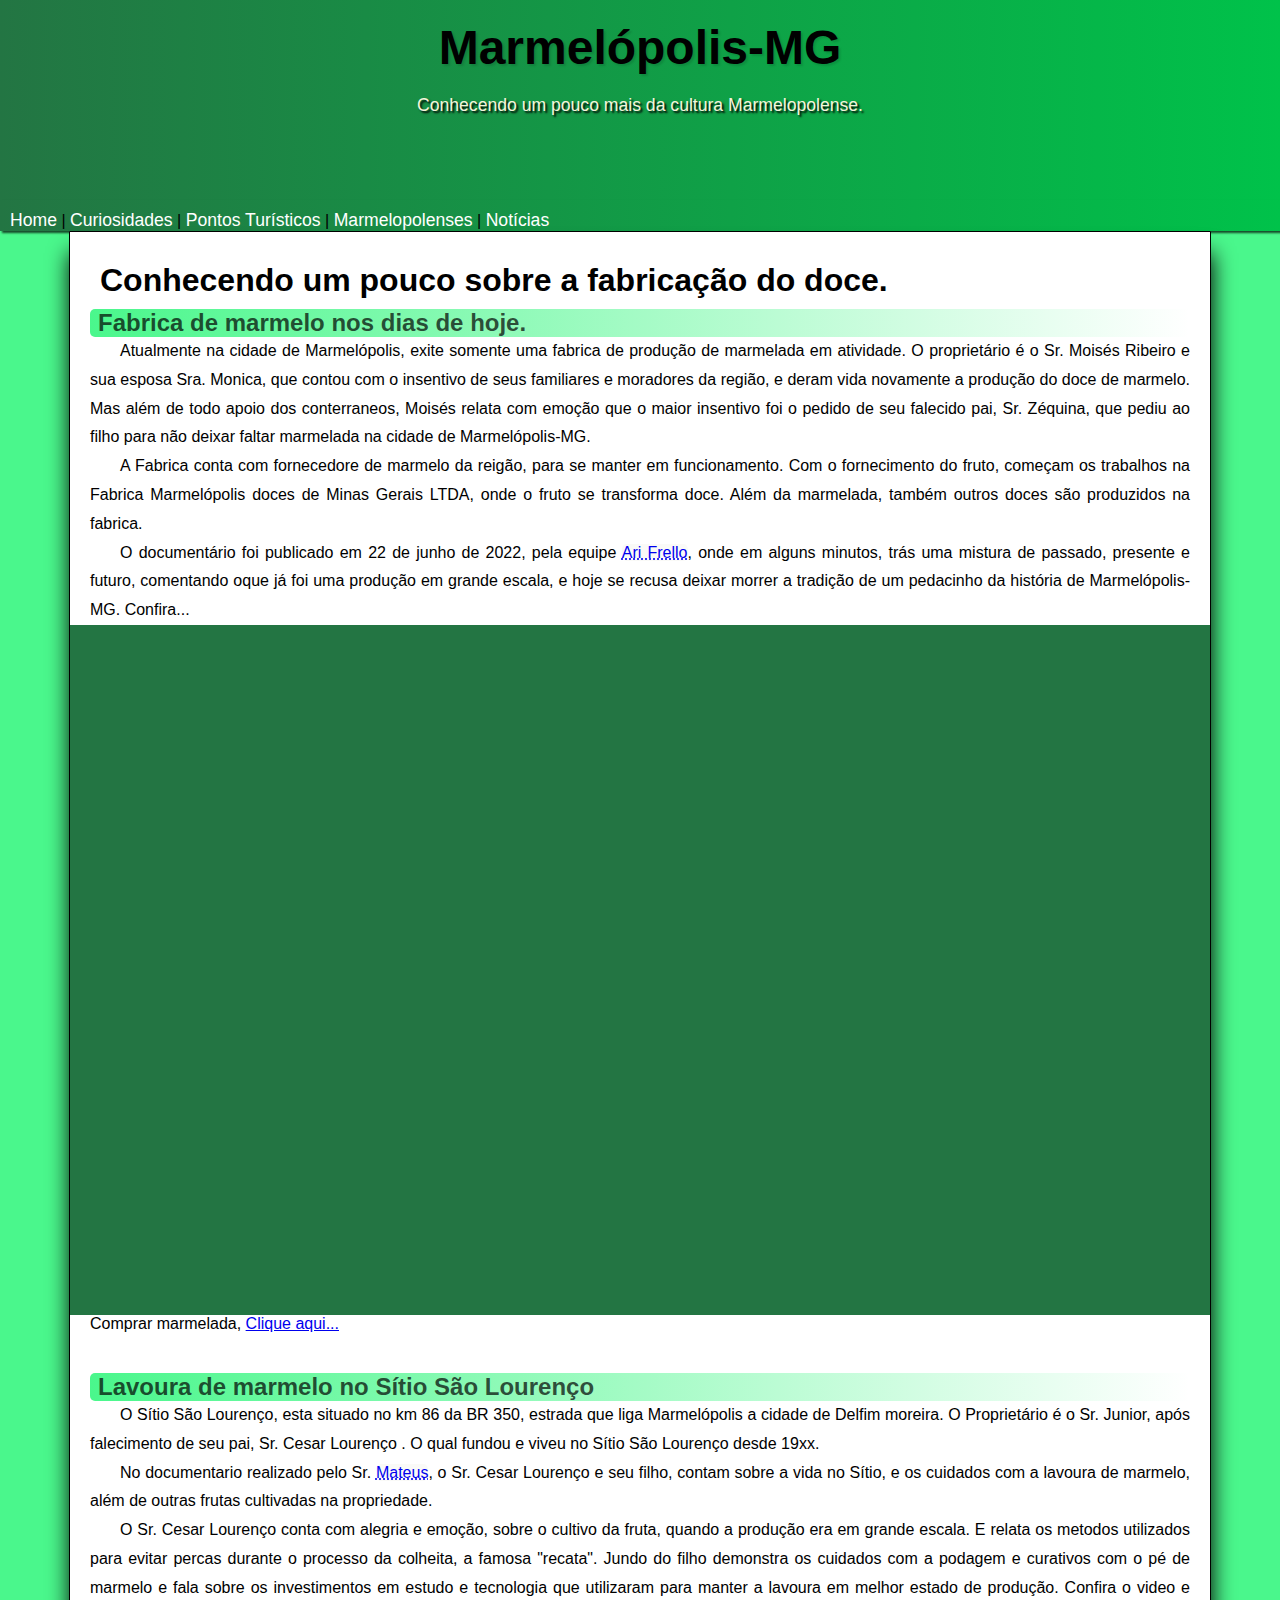
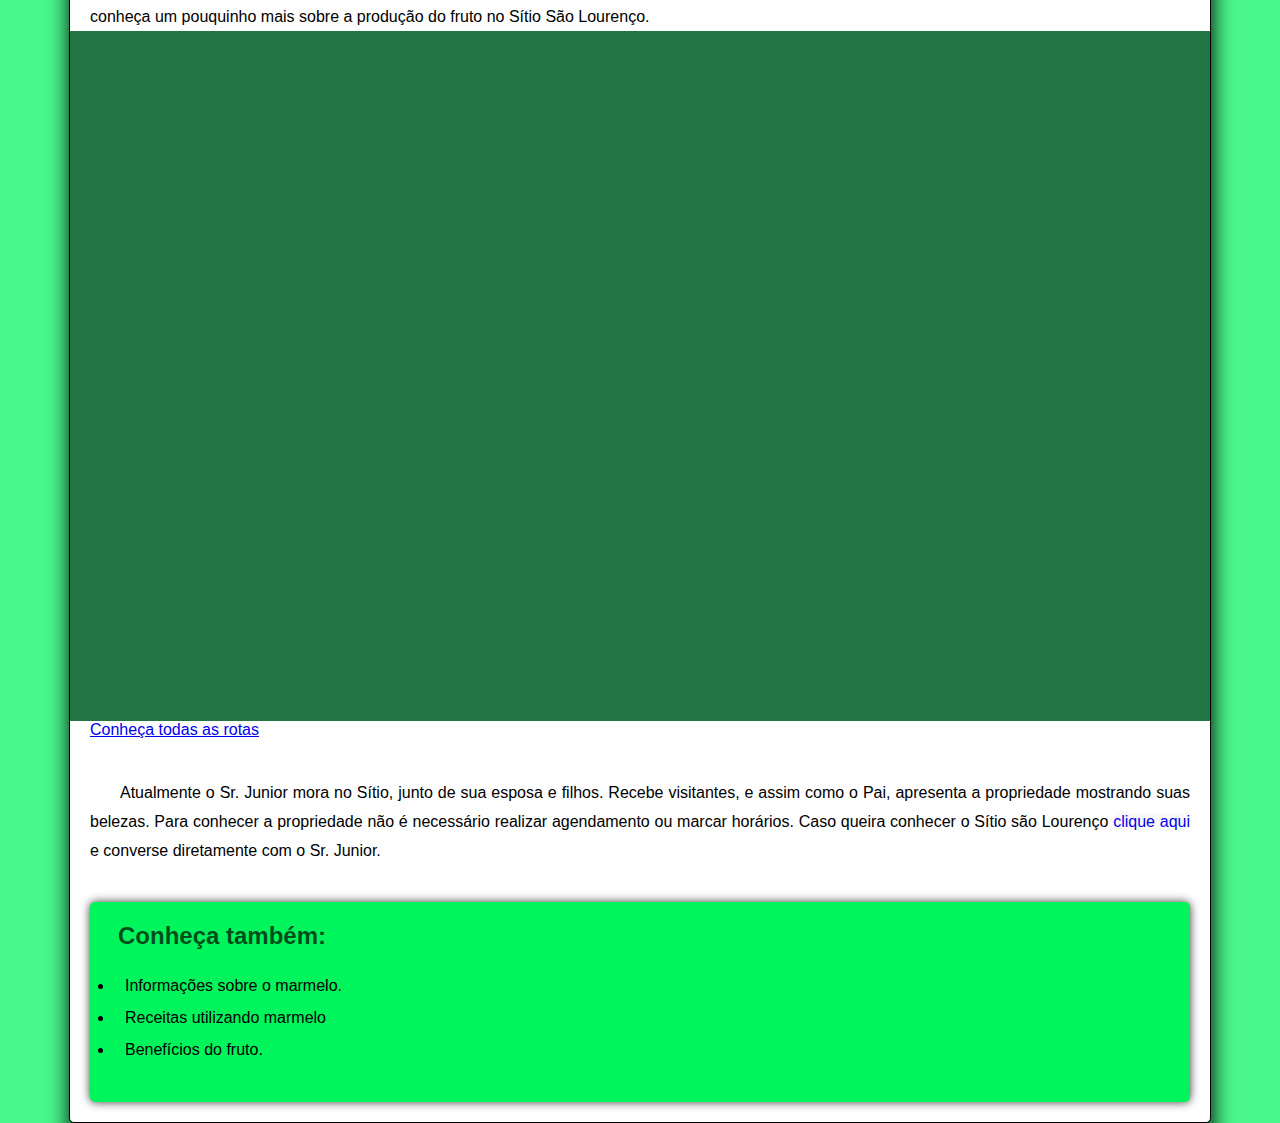
<file: curiosidades.html>
<!DOCTYPE html>
<html lang="pt-br">
<head>
    <meta charset="UTF-8">
    <meta http-equiv="X-UA-Compatible" content="IE=edge">
    <meta name="viewport" content="width=device-width, initial-scale=1.0">
    <link rel="shortcut icon" href="imagens/bandeira.ico" type="cultura">
    <link rel="stylesheet" href="estilo.css">
    <link rel="stylesheet" href="pontos.turisticos.html">
    <link rel="stylesheet" href="marmelopolenses.html">
    <link rel="stylesheet" href="noticias.html">
    <title>Cultura</title>
</head>
<body>
    <header>
        <h1>Marmelópolis-MG</h1>

        <p>Conhecendo um pouco mais da cultura Marmelopolense.</p>

    </header>
    <nav>
        <a href="index.html">Home</a> | 
        <a href="curiosidades.html">Curiosidades</a> |
        <a href="pontos.turisticos.html">Pontos Turísticos</a> |
        <a href="marmelopolenses.html">Marmelopolenses</a> |
        <a href="noticias.html">Notícias</a>
    </nav>
    <main class="border">
        <h1>Conhecendo um pouco sobre a fabricação do doce.</h1>

        <h2>Fabrica de marmelo nos dias de hoje.</h2>

        <p>
           Atualmente na cidade de Marmelópolis, exite somente uma fabrica de produção de marmelada em atividade. O proprietário é o Sr. Moisés Ribeiro e sua esposa Sra. Monica, que contou com o insentivo de seus familiares e moradores da região, e deram vida novamente a produção do doce de marmelo. Mas além de todo apoio dos conterraneos, Moisés relata com emoção que o maior insentivo foi o pedido de seu falecido pai, Sr. Zéquina, que pediu ao filho para não deixar faltar marmelada na cidade de Marmelópolis-MG.
        </p>
        <p>
            A Fabrica conta com fornecedore de marmelo da reigão, para se manter em funcionamento. Com o fornecimento do fruto, começam os trabalhos na Fabrica Marmelópolis doces de Minas Gerais LTDA, onde o fruto se transforma doce. Além da marmelada, também outros doces são produzidos na fabrica. 
        </p>
        <p>
            O documentário foi publicado em 22 de junho de 2022, pela equipe <a href="https://www.youtube.com/@AriFrello"><abbr title="Conheça o canal no Youtube">Ari Frello</abbr></a>, onde em alguns minutos, trás uma mistura de passado, presente e futuro, comentando oque já foi uma produção em grande escala, e hoje se recusa deixar morrer a tradição de um pedacinho da história de Marmelópolis-MG. Confira...
        </p>

        <div class="video">
            <iframe width="560" height="315" src="https://www.youtube.com/embed/x1G2hWb816k" title="YouTube video player" frameborder="0" allow="accelerometer; autoplay; clipboard-write; encrypted-media; gyroscope; picture-in-picture; web-share" allowfullscreen></iframe>
        </div>

        <div class="vejamais">
            Comprar marmelada, <a href="https:/wa.me/qr/5BLRHZTF4XTVA1" target="_blank">Clique aqui...</a>
        </div>
  

        <h2>Lavoura de marmelo no Sítio São Lourenço</h2>

        <p>
            O Sítio São Lourenço, esta situado no km 86 da BR 350, estrada que liga Marmelópolis a cidade de Delfim moreira. O Proprietário é o Sr. Junior, após falecimento de seu pai, Sr. Cesar Lourenço . O qual fundou e viveu no Sítio São Lourenço desde 19xx.
        </p>
        <p>
            No documentario realizado pelo Sr. <a href="https://www.youtube.com/@MateusCRibeiro"><abbr title="Siga o canal no Youtube.">Mateus</abbr></a>, o Sr. Cesar Lourenço e seu filho, contam sobre a vida no Sítio, e os cuidados com a lavoura de marmelo, além de outras frutas cultivadas na propriedade.
        </p>
        <p>
            O Sr. Cesar Lourenço conta com alegria e emoção, sobre o cultivo da fruta, quando a produção era em grande escala. E relata os metodos utilizados para evitar percas durante o processo da colheita, a famosa "recata". Jundo do filho demonstra os cuidados com a podagem e curativos com o pé de marmelo e fala sobre os investimentos em estudo e tecnologia que utilizaram para manter a lavoura em melhor estado de produção. Confira o video e conheça um pouquinho mais sobre a produção do fruto no Sítio São Lourenço.
        </p>

        <div class="video">
            <iframe width="560" height="315" src="https://www.youtube.com/embed/Lgwrekv331Q" title="YouTube video player" frameborder="0" allow="accelerometer; autoplay; clipboard-write; encrypted-media; gyroscope; picture-in-picture; web-share" allowfullscreen></iframe>
        </div>

        <div class="vejamais">
            <a href="https://www.google.com/maps/dir//S%C3%ADtio+S%C3%A3o+Louren%C3%A7o+-+37516-000,+Marmel%C3%B3polis+-+MG/@-22.475037,-45.2252919,17.5z/data=!4m8!4m7!1m0!1m5!1m1!1s0x94cca6b498631841:0xf4be115c8fff8c72!2m2!1d-45.2231449!2d-22.4748783" target="_blank">Conheça todas as rotas</a>
        </div>
        <p>
            Atualmente o Sr. Junior mora no Sítio, junto de sua esposa e filhos. Recebe visitantes, e assim como o Pai, apresenta a propriedade mostrando suas belezas. Para conhecer a propriedade não é necessário realizar agendamento ou marcar horários. Caso queira conhecer o Sítio são Lourenço <a href="#">clique aqui</a> e converse diretamente com o Sr. Junior. 
        </p>
        <br><br>
        <article>

            <h3>Conheça também:</h3>

            <ul>
                <li><a href="https://mundoeducacao.uol.com.br/biologia/marmelo.htm" target="_blank">Informações sobre o marmelo.</a></li>
            </ul>
            <ul>
                <li><a href="https://cookpad.com/br/busca/marmelo" target="_blank">Receitas utilizando marmelo</a></li>
            </ul>
            <ul>
                <li><a href="https://www.conquistesuavida.com.br/noticia/marmelo-fruta-famosa-por-doce-marmelada-e-rica-em-fibras-veja-mais-nutrientes_a12391/1"target="_blank">Benefícios do fruto.</a></li>
            </ul>
        </article>
    </main>
    
</body>
</html>
</file>
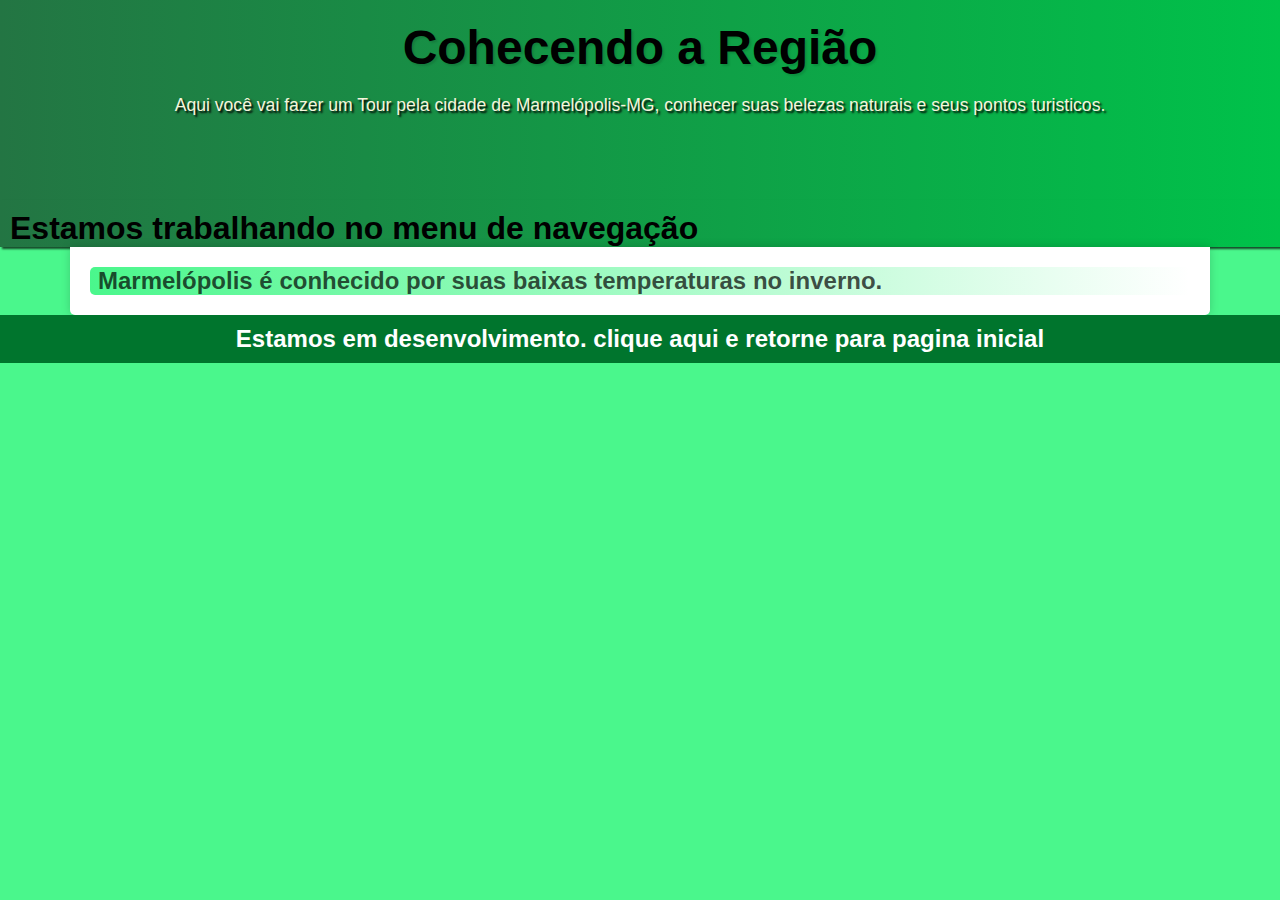
<file: fotos.html>
<!DOCTYPE html>
<html lang="pt-br">
<head>
    <meta charset="UTF-8">
    <meta http-equiv="X-UA-Compatible" content="IE=edge">
    <meta name="viewport" content="width=device-width, initial-scale=1.0">
    <title>imagens Marmelópolis</title>
    <link rel="stylesheet" href="index.html">
    <link rel="shortcut icon" href="imagens/bandeira.ico" type="marmelopolis">
    <link rel="stylesheet" href="estilo.css">

</head>
<body>
    <header>
        <h1>Cohecendo a Região</h1>
        <p>Aqui você vai fazer um Tour pela cidade de Marmelópolis-MG, conhecer suas belezas naturais e
            seus pontos turisticos.
        </p>
    </header>
    <nav>
        <h1>Estamos trabalhando no menu de navegação</h1>
    </nav>
    <main>
        <h2>Marmelópolis é conhecido por suas baixas temperaturas no inverno.</h2>





    </main>
    


    <footer>
        <h2><a href="index.html">Estamos em desenvolvimento. clique aqui e retorne para pagina inicial</a></h2>
    </footer>
    
</body>
</html>
</file>
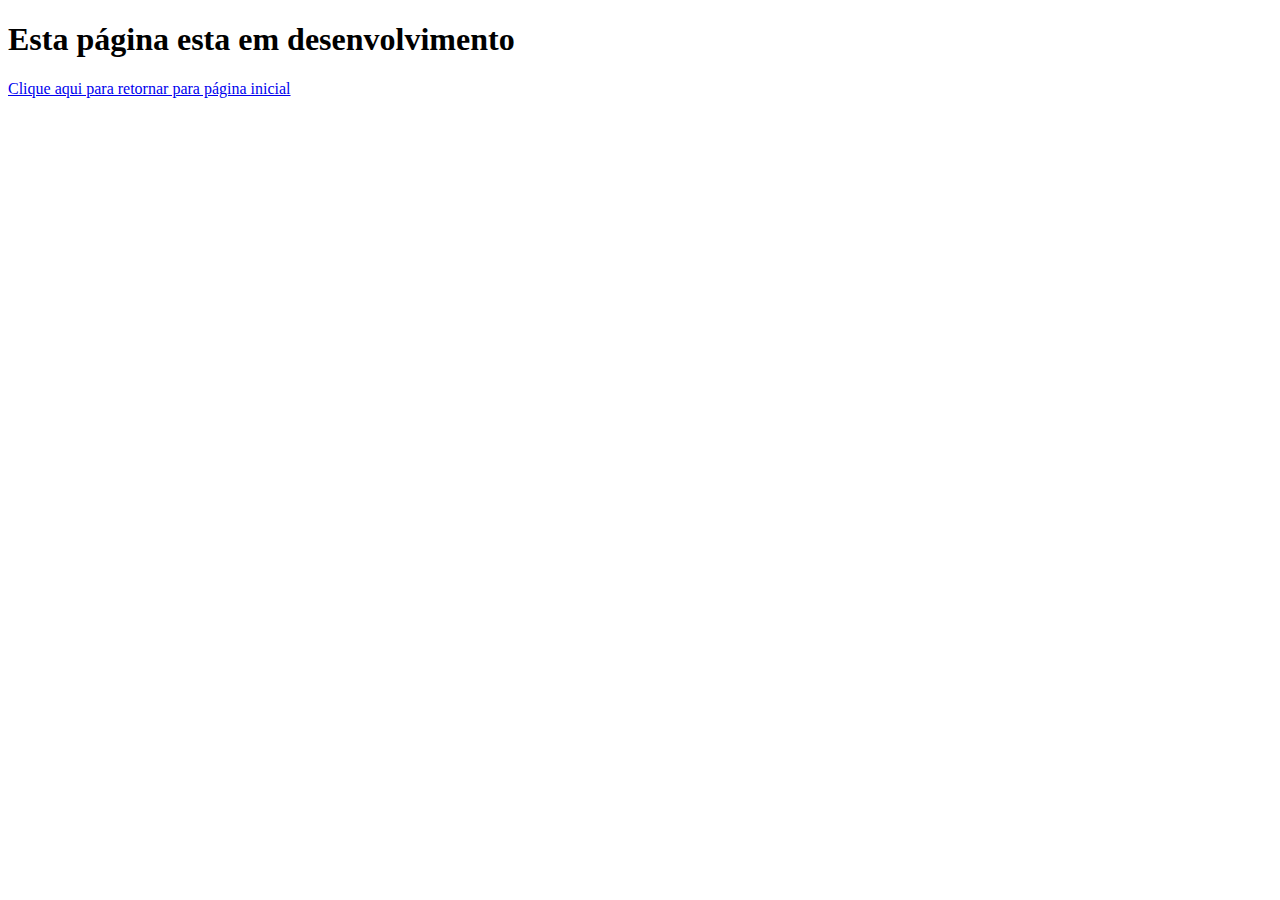
<file: teste.html>
<!DOCTYPE html>
<html lang="pt-br">
<head>
    <meta charset="UTF-8">
    <meta http-equiv="X-UA-Compatible" content="IE=edge">
    <meta name="viewport" content="width=device-width, initial-scale=1.0">
    <title>Document</title>
    <link rel="shortcut icon" href="imagens/bandeira.ico" type="marmelopolis">
    <link rel="stylesheet" href="index.html">
</head>
<body>

    <h1>Esta página esta em desenvolvimento</h1>

    <a href="index.html">Clique aqui para retornar para página inicial</a>
    
</body>
</html>
</file>
<file: estilo.css>
@charset

@import url('https://fonts.googleapis.com/css2?family=Bebas+Neue&');

@font-face {
    font-family:'fonte1' ;
    src: url(font.ttf) format(truetype);
    font-weight: normal;
}
@font-face {
    font-family: 'font2';
    src: url(font1.ttf) format(truetype);
    font-weight: normal;
}

*{
    margin: 0px;
    padding: 0px;
}

:root{
    --cor1: #4AF78C;
    --cor2: #00F55C;
    --cor3: #00C24A;
    --cor4: #237543;
    --cor5: #00752D;

    --fonte-padrao: Arial, Verdana, Helvetica, sans-serif;
    --font-destaque:'Bebas Neue', cursive;
    --fonte-dowlowd: sans-serif,'fonte1';
    --fonte-dowlowd2: 'font2', serif;
}
/*TUDO ABAIXO PERTENCE A PÁGINA INDEX.HTML*/

body{
    font-family: var(--fonte-padrao);
    background-color: var(--cor1);
    margin: auto;

}
.border{
    border: 1px solid black;
    box-shadow: 1px 22px 22px rgb(0, 0, 0);
}

header{
    background-image: linear-gradient(to right, var(--cor4), var(--cor3));
    height: 200px;
    text-align: center;
}

header h1{
    font-family: var(--fonte-dowlowd);
    font-size: 3em;
    padding: 20px;
    text-shadow: 2px 2px 2px rgba(0, 0, 0, 0.123);
}

header p{
    color: beige;
    font-size: 1.1em;
    text-shadow: 2px 2px 2px black;
    margin: auto;
}

nav{
    background-image: linear-gradient(to right, var(--cor4), var(--cor3));
    padding-top: 10px;
}


nav{
    box-shadow: 2px 2px 2px rgba(0, 0, 0, 0.705);
    text-indent: 10px;
}

nav a{
    padding-top: 3px;
    font-size: 1.1em;
    color:white;
    text-decoration: none;
    border-top-left-radius: 5px;
    border-top-right-radius: 5px;
    transition-duration: 0.6s;
}

nav a:hover{
    color: black;
    background-color: var(--cor2);
}

main{
    min-width: 300px;
    max-width: 1100px;
    margin: auto;
    background-color: white;
    box-shadow: 0px 0px 10px rgba(0, 0, 0, 0.171);
    padding: 20px;
    border-bottom-left-radius:5px ;
    border-bottom-right-radius: 5px;
}

main h1{
    font-family: var(--fonte-dowlowd);
    padding: 10px;

}
main h2{
    font-family: var(--fonte-dowlowd);
    color: rgba(0, 0, 0, 0.705);
    text-indent: 8px;
    background-image: linear-gradient(to right, var(--cor1), transparent);
    border-top-left-radius: 5px;
    border-bottom-left-radius: 5px;
}

main > p {
    text-align: justify;
    text-indent: 30px;
    line-height: 1.8em;
}

main p a{
    background-color: rgba(250, 250, 246, 0.938);
    border-radius: 5px;
    text-decoration: none;
}
main p a:hover{
    background-color: var(--cor3);
    text-decoration: underline;
}

main img{
    margin-top: 10px;
    width: 100%;
    min-height: 300px;
    max-height: 500px;
    border-radius: 5px;
}
main div.fotografo{
    margin-top: 10px;
    margin-bottom: 10px;
}
.vejamais{
    padding: 0px 0px 10px 0px;
    margin-bottom: 30px;
}


div iframe{
    margin-right: 10px;
    width: 100%;
    border-radius: 5px;
}

article{
    font-family: var(--fonte-padrao);
    background-color: var(--cor2);
    height: 200px;
    border-radius: 5px;
    text-indent: 8px;
    box-shadow: 0px 0px 10px rgba(0, 0, 0, 0.774);
}
article h3{
    font-family: var(--fonte-dowlowd);
    color: rgba(0, 0, 0, 0.705);
    font-size: 1.5em;
    padding: 20px;
}

article p{
    margin-bottom: 10px;
}

 article > ul{
    list-style-position: inside;
}
article a{
    line-height: 2em;
    color: black;
    text-decoration: none;
    padding: 5px;
}
article a:hover{
    text-decoration: underline;
}

footer{
    background-color: var(--cor5);
    color: white;
    padding: 10px;
    text-align: center;
}
footer a{
    background-color: var(--cor5) ;
    color: white;
    text-decoration: none;
}

footer a:hover{
    color: black;
    padding: 5px;
    background-color: var(--cor2);
    text-decoration: underline;
    border-radius: 3px;
}

/*TUDO ACIMA PERTENCE A PÁGINA INDEX.HTML*/

main div.conteudo-menor{
    margin: auto;
    min-width: 300px;
    max-width: 700px;
}

div.video{
    background-color: var(--cor4);
    margin: 0px -20px 0px -20px;
    padding: 30px;
    padding-bottom: 60%;
    position: relative;
}

div.video iframe{
    position:absolute;
    top: 5%;
    left: 0%;
    height: 90%;
}
</file>
